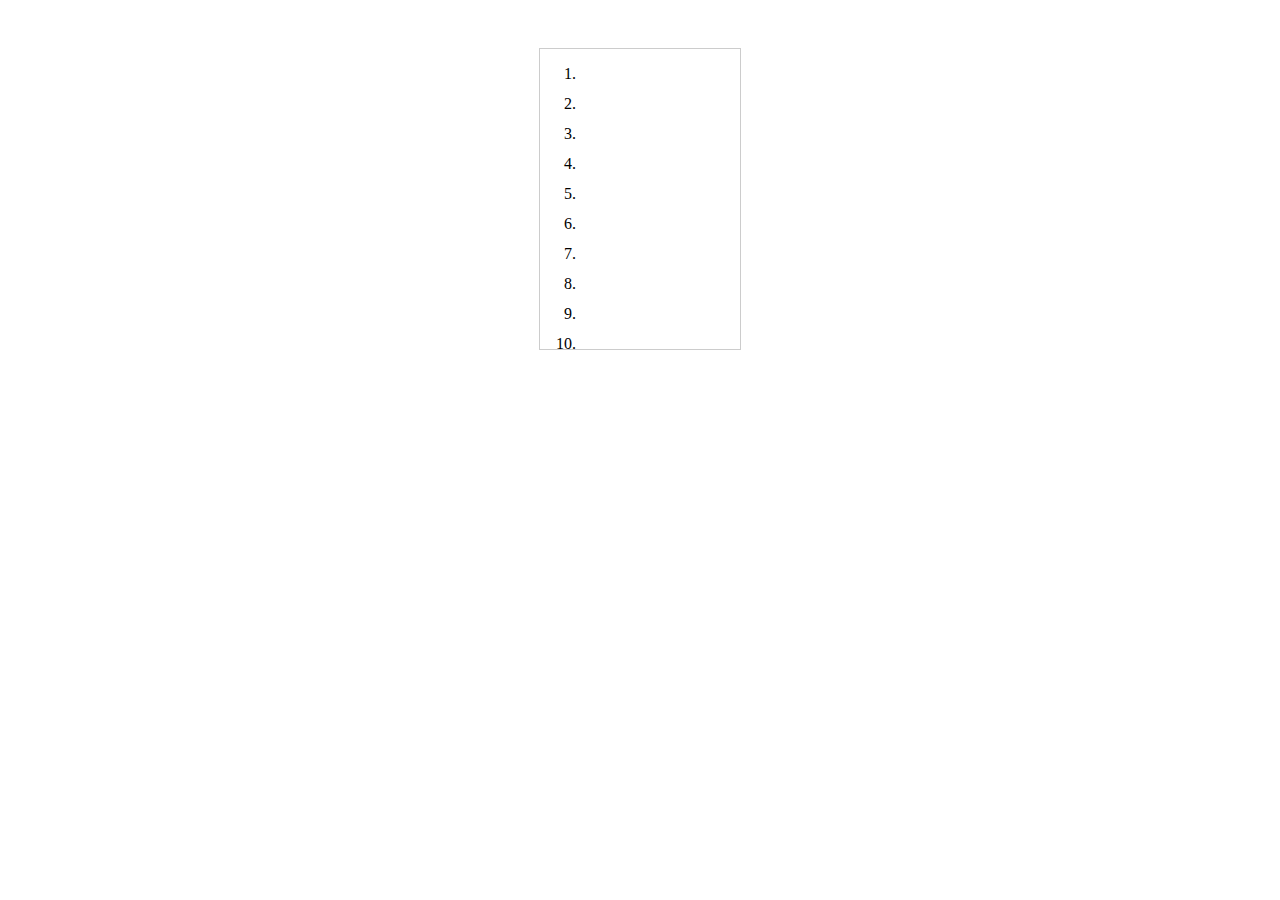
<file: text.html>
<!DOCTYPE html>
<html lang="zh-CN">

<head>
    <meta charset="UTF-8"/>
    <meta name="Keywords" content=""/>
    <meta name="Description" content=""/>
    <meta http-equiv="X-UA-Compatible" content="IE=edge,chrome=1"/>
    <meta name="viewport" content="width=device-width,initial-scale=1,user-scalable=no"/>
    <meta name="apple-mobile-web-app-capable" content="yes"/>
    <meta content="telephone=no" name="format-detection"/>
    <meta content="email=no" name="format-detection"/>
    <title>Document</title>
    <style>
        body {
            margin: 0;
            padding: 0;
        }

        div {
            position: relative;
            width: 200px;
            height: 300px;
            margin: 3em auto;
            border: 1px solid #CCC;
            overflow: hidden;
            -webkit-user-select: none;
            user-select: none;
        }

        ol {
            width: 100%;
        }

        ol > li {
            height: 30px;
        }
    </style>
</head>

<body>
<div>
    <ol>
        <li></li>
        <li></li>
        <li></li>
        <li></li>
        <li></li>
        <li></li>
        <li></li>
        <li></li>
        <li></li>
        <li></li>
        <li></li>
        <li></li>
        <li></li>
        <li></li>
        <li></li>
        <li></li>
        <li></li>
        <li></li>
        <li></li>
        <li></li>
        <li></li>
        <li></li>
        <li></li>
        <li></li>
        <li></li>
        <li></li>
        <li></li>
        <li></li>
        <li></li>
        <li></li>
        <li></li>
        <li></li>
        <li></li>
        <li></li>
        <li></li>
        <li></li>
        <li></li>
        <li></li>
        <li></li>
        <li></li>
    </ol>
</div>
<script>
    function myScroll(ctx) {
        var ol = ctx.firstElementChild || ctx.firstChild,
                offset = 50,//最大溢出值
                cur = 0,//列表滑动位置
                isDown = false,
                vy = 0,//滑动的力度
                fl = 150,//弹力,值越大,到度或到顶后,可以继续拉的越远
                isInTransition = false;//是否在滚动中

        ctx.addEventListener("touchstart", function (e) {
            if (isInTransition)return;//如果在滚动中，则中止执行
            clearTimeout(this._timer);//清除定时器
            vy = 0;
            this._oy = e.clientY - cur;//计算鼠标按下位置与列表当前位置的差值,列表位置初始值为0
            this._cy = e.clientY;//鼠标按下的位置
            this._oh = this.scrollHeight;//列表的高度
            this._ch = this.clientHeight;//容器的高度
            this._startTime = e.timeStamp;//鼠标按下时的时间戳
            isDown = true;//鼠标是否有按下，主要防止用户是从容器外开始滑动的

        });

        ctx.addEventListener("touchmove", function (e) {
            if (isDown) {//如果鼠标是从容器里开始滑动的
                if (e.timeStamp - this._startTime > 40) {//如果是慢速滑动，就不会产生力度，列表是跟着鼠标移动的
                    this._startTime = e.timeStamp;//慢速滑动不产生力度，所以需要实时更新时间戳
                    cur = e.clientY - this._oy;//列表位置应为 鼠标当前位置减去鼠标按下时与列表位置的差值,如:列表初始位置为0,鼠标在 5的位置按,那么差值为 5,此处假如鼠标从5滑动到了4,向上滑,cur = 4-5 =-1  ,假如鼠标从5滑动到了6,向下滑,cur= 6 - 5 = 1


                    if (cur > 0) {//如果列表位置大于0,既鼠标向下滑动并到顶时
                        cur *= fl / (fl + cur);//列表位置带入弹力模拟,公式只能死记硬背了,公式为:位置 *=弹力/(弹力+位置)
                    }else if (cur < this._ch - this._oh) {//如果列表位置小于 容器高度减列表高度(因为需要负数,所以反过来减),既向上滑动到最底部时。
                        //当列表滑动到最底部时,cur的值其实是等于 容器高度减列表高度的,假设窗口高度为10,列表为30,那此时cur为 10 - 30 = -20,但这里的判断是小于,所以当cur<-20时才会触发,如 -21;
                        cur += this._oh - this._ch;//列表位置加等于 列表高度减容器高度(这是与上面不同,这里是正减,得到了一个正数) ,这里 cur 为负数,加上一个正数,延用上面的假设,此时 cur = -21 + (30-10=20) = -1 ,所以这里算的是溢出数

//                        console.log(cur);
                        cur = cur * fl / (fl - cur) - this._oh + this._ch;//然后给溢出数带入弹力,延用上面的假设,这里为   cur = -1 * 150 /(150 - -1 = 151)~= -0.99 再减去 30  等于 -30.99  再加上容器高度 -30.99+10=-20.99  ,这也是公式,要死记。。
                    }
                    setPos(cur);//移动列表
                }
                vy = e.clientY - this._cy;//记录本次移动后,与前一次鼠标位置的滑动的距离,快速滑动时才有效,慢速滑动时差值为 1 或 0,vy可以理解为滑动的力度

//                console.log(vy);
                this._cy = e.clientY;//更新前一次位置为现在的位置,以备下一次比较
            }

        }, false);

        ctx.addEventListener("touchend", mleave, false);

        // ctx.addEventListener("mouseup", mleave, false);

        function setPos(y) {//传们列表y轴位置,移动列表
            ol.style.transform = "translateY(" + y + "px) translateZ(0)";
        }

        function ease(target) {
            isInTransition = true;
            ctx._timer = setInterval(function () {//回弹算法为  当前位置 减 目标位置 取2个百分点 递减
                cur -= (cur - target) * 0.2;
                if (Math.abs(cur - target) < 1) {//减到 当前位置 与 目标位置相差小于1 之后直接归位
                    cur = target;
                    clearInterval(ctx._timer);
                    isInTransition = false;
                }
                setPos(cur);
            }, 20);
        }

        function mleave(e) {
            if (isDown) {
                isDown = false;
                console.log(vy);
                var t = this,
                        friction = ((vy >> 31) * 2 + 1) * 0.5,//根据力度套用公式计算出惯性大小,公式要记住
                        oh = this.scrollHeight - this.clientHeight;
                this._timer = setInterval(function () {//
                    vy -= friction;//力度按 惯性的大小递减
                    cur += vy;//转换为额外的滑动距离
                    setPos(cur);//滑动列表

                    if (-cur - oh > offset) {//如果列表底部超出了
                        clearTimeout(t._timer);
                        ease(-oh);//回弹
                        return;
                    }
                    if (cur > offset) {//如果列表顶部超出了
                        clearTimeout(t._timer);
                        ease(0);//回弹
                        return;
                    }
                    if (Math.abs(vy) < 1) {//如果力度减小到小于1了,再做超出回弹
                        clearTimeout(t._timer);
                        if (cur > 0) {
                            ease(0);
                            return;
                        }
                        if (-cur > oh) {
                            ease(-oh);
                            return;
                        }
                    }
                }, 20);
            }
        }
    }

    myScroll(document.querySelector("div"));


//     **
//  * 这里只实现垂直滚动
//  */
var parent = document.getElementById('parent');
var content = document.getElementById('content')
var startY = 0; // 初始位置
var lastY = 0; // 上一次位置

/**
 * 用于缓动的变量
 */
var lastMoveTime = 0;
var lastMoveStart = 0;
var stopInertiaMove = false; // 是否停止缓动

parent.addEventListener('touchstart', function(e) {
    lastY = startY = e.touches[0].pageY;

    /**
     * 缓动代码
     */
    lastMoveStart = lastY;
    lastMoveTime = e.timeStamp || Date.now();
    stopInertiaMove = true;
});
parent.addEventListener('touchmove', function(e) {
    var nowY = e.touches[0].pageY;
    var moveY = nowY - lastY;
    var contentTop = content.style.top.replace('px', '');
    // 设置top值移动content
    content.style.top = (parseInt(contentTop) + moveY) + 'px';
    lastY = nowY;

    /**
     * 缓动代码
     */
    var nowTime = e.timeStamp || Date.now();
    stopInertiaMove = true;
    if(nowTime - lastMoveTime > 300) {
        lastMoveTime = nowTime;
        lastMoveStart = nowY;
    }
});
parent.addEventListener('touchend', function(e) {
    // do touchend
    var nowY = e.touches[0].pageY;
    var moveY = nowY - lastY;
    var contentTop = content.style.top.replace('px', '');
    var contentY = (parseInt(contentTop) + moveY);
    // 设置top值移动content
    content.style.top =  contentY + 'px';
    lastY = nowY;

    /**
     * 缓动代码
     */
    var nowTime = e.timeStamp || Date.now();
    var v = (nowY - lastMoveStart) / (nowTime - lastMoveTime); //最后一段时间手指划动速度
    stopInertiaMove = false;
    (function(v, startTime, contentY) {
        var dir = v > 0 ? -1 : 1; //加速度方向
        var deceleration = dir*0.0006;
        var duration = v / deceleration; // 速度消减至0所需时间
        var dist = v * duration / 2; //最终移动多少
        function inertiaMove() {
            if(stopInertiaMove) return;
            var nowTime = e.timeStamp || Date.now();
            var t = nowTime-startTime;
            var nowV = v + t*deceleration;
            // 速度方向变化表示速度达到0了
            if(dir*nowV < 0) {
                return;
            }
            var moveY = (v + nowV)/2 * t;
            content.style.top = (contentY + moveY) + "px";
            setTimeout(inertiaMove, 10);
        }
        inertiaMove();
    })(v, nowTime, contentY);
});
</script>
</body>

</html>
</file>
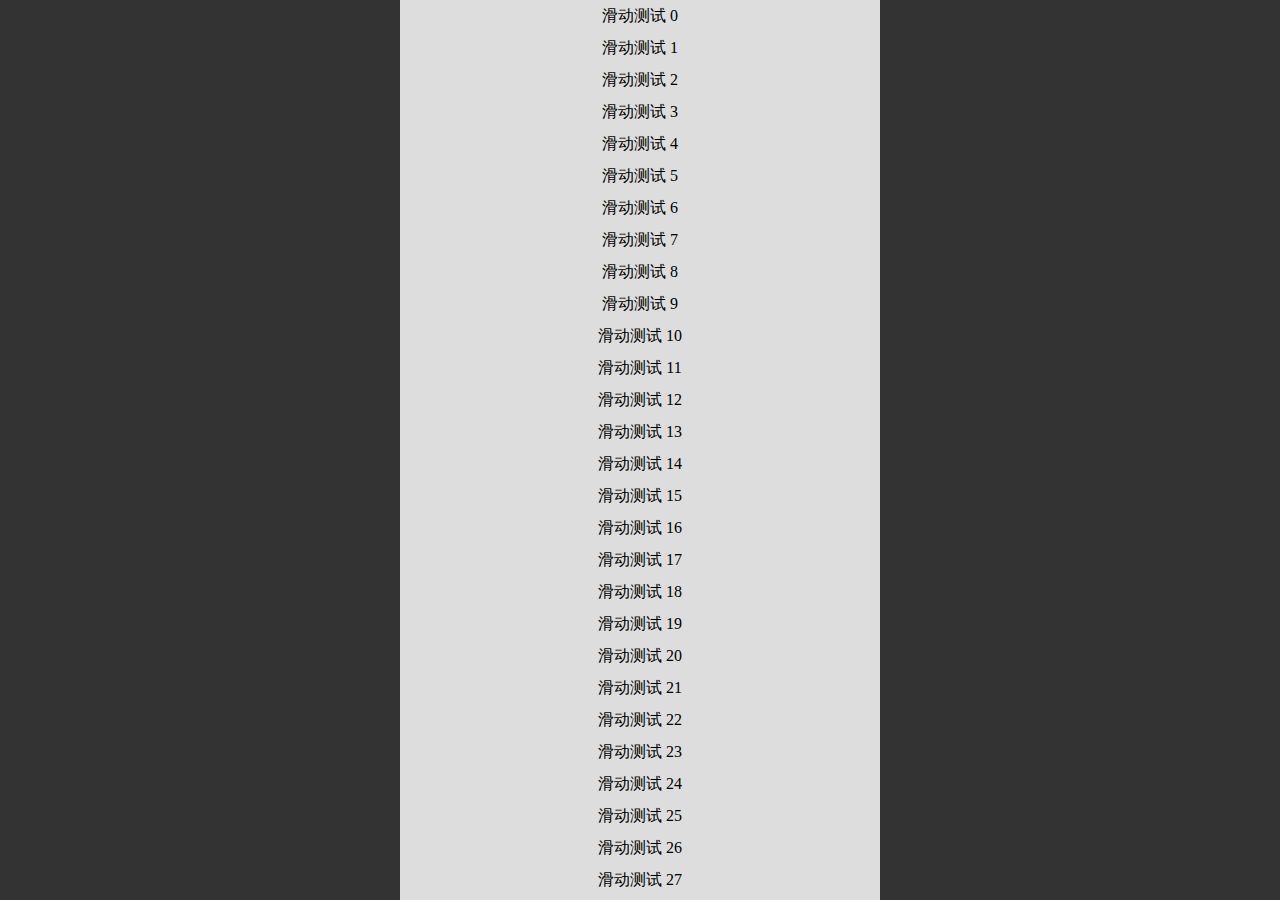
<file: touch copy.html>
<!DOCTYPE html>
<html lang="en">
<head>
    <meta charset="UTF-8">
    <meta name="viewport" content="width=device-width, initial-scale=1.0">
    <meta http-equiv="X-UA-Compatible" content="ie=edge">
    <title>Document</title>
    <style>
        body,html {background-color:#333; margin: 0; height: 100%; line-height: 2.0; font-family: 'Microsoft YaHei'; overflow-y:hidden;}
        #contain{margin: 0 auto; position:relative; width: 100%; max-width: 480px; _width: 480px; height: 100%; cursor: pointer !important;}
        #appArea{position: absolute; width: 100%; height: 100%; overflow: hidden;  background-color: #fff;}  
        #topInfo{position: absolute;top: 60px;width: 100%; height:60px; text-align: center; font-size: 18px; }
        #bottomInfo{position: absolute;bottom: 0;width: 100%;}
        #scrollerArea{position: absolute; right: 0; width: 1.5%; height: 100%;visibility: hidden;}
        #scroller{position: absolute; top:0; width: 100%;  background-color: #aaa;}
        #moveArea{position: absolute; top:0px; width: 100%; background-color: #ddd;}
    </style>
</head>
<body>
        <div id="contain">
                <div id="appArea">
                 <div id="topInfo">
                  logo or animate
                 </div>
                 <div id="bottomInfo">
                  some imformation  2014-4-28
                 </div>
                 <div id="moveArea"></div>
                 <div id="scrollerArea">
                  <div id="scroller"></div>
                 </div>
                </div>
               </div>
</body>
<script>
    window.onload = function() {
 /*测试数据*/
 var insert = '';
 for (var i = 0; i < 80; i++) {
  insert += '<div style = "width:100%; text-align:center;">滑动测试 ' + i + '</div>';
 }
 document.getElementById("moveArea").innerHTML = insert;
 /*测试数据   */
 var at = new appTouch({
  tContain : 'appArea', //必选：滑动区域id
  tMove : 'moveArea', //必选：移动区域id
  tScroller : 'scroller', //必选：自定义滚动条
  tScrollerArea : 'scrollerArea'//必选：滚动条区域
 }, onmoveend);
 //到顶/底回调
 function onmoveend(m) {
  //console.log(m);
 }
}
/*=====================
 * 名称: appTouch
 * 功能: web app滑动模拟组件
 * 参数: 相关配置
 ======================*/
var appTouch = function(config, callback) {
 this.touchContain = config.tContain;
 this.touchMove = config.tMove;
 this.touchScroller = config.tScroller;
 this.touchScrollerArea = config.tScrollerArea;
 this.callbackfn = callback;
 this.move();
}

appTouch.prototype = {
 move : function(e) {
  var monitor = document.getElementById(this.touchContain), //监听容器
  target = document.getElementById(this.touchMove), //移动目标
  scroller = document.getElementById(this.touchScroller), //自定义滚动条
  scrollerArea = document.getElementById(this.touchScrollerArea), //滚动条区域
  sheight = monitor.offsetHeight / target.offsetHeight * monitor.offsetHeight, //自定义滚动条的长度
  st = (target.offsetHeight - monitor.offsetHeight) / (monitor.offsetHeight - sheight), //移动块对应滚轮单位长度
  tslow = 4, //到顶/底减基数
  tMove = 0, //滑块到顶top值
  tMoveL = tMove + 140, //到顶允许下拉范围
  bMove = monitor.offsetHeight - target.offsetHeight, //滑块到底top值
  bMoveL = bMove - 140, //到底允许上滑范围
  callbackfn = this.callbackfn, //回调函数
  flg = false, //标记是否滑动
  startY, //标记起始位置
  startTop, //标记滑动起始时的高度值
  move = 0;
  //移动距离
  //鼠标事件注册
  addEvent(monitor, 'mousedown', moveStart);
  addEvent(monitor, 'mousemove', moveIn);
  addEvent(monitor, 'mouseup', moveEnd);
  addEvent(window, 'mousemove', moveIn);
  addEvent(window, 'mouseup', moveEnd);
  //移动设备触摸事件注册
  addEvent(monitor, 'touchstart', moveStart);
  addEvent(monitor, 'touchmove', moveIn);
  addEvent(monitor, 'touchend', moveEnd);
  /**
   *外观/门面模式包装
   */
  /*事件监听 */
  function addEvent(el, type, fn) {
   if (el.addEventListener) {
    el.addEventListener(type, fn, false);
   } else if (el.attachEvent) {
    el.attachEvent('on' + type, fn);
   } else {
    el['on' + type] = fn;
   }
  }

  //取消浏览器默认行为
  function stop(e) {
   //Opera/Chrome/FF
   if (e.preventDefault)
    e.preventDefault();
   //IE
   e.returnValue = false;
  }

  //包装结束
  /**
   *操作函数
   */
  //惯性缓动参数
  var lastMoveTime = 0;
  var lastMoveStart = 0;
  var stopInertiaMove = false;
  /*移动触发*/
  function moveStart(e) {
   stop(e);
   flg = true;
   if (e.touches)
    e = e.touches[0];
   startY = e.clientY;
   startTop = target.style.top || 0;
   //惯性缓动
   lastMoveStart = startY;
   lastMoveTime = new Date().getTime();
   stopInertiaMove = true;
   scrollerArea.style.visibility = 'visible';

  }

  /*移动过程中*/
  function moveIn(e) {
   if (flg) {
    stop(e);
    if (e.touches)
     e = e.touches[0];
    move = e.clientY - startY + parseInt(startTop);
    if (move > tMove) {
     (move - tMove) / tslow + tMove > tMoveL ? move = tMoveL : move = (move - tMove) / tslow + tMove

    } else if (move < bMove)
     (move - bMove) / tslow + bMove < bMoveL ? move = bMoveL : move = (move - bMove) / tslow + bMove;
    target.style.top = move + 'px';
    scroller.style.top = -move / st + 'px';
    //惯性缓动
    var nowTime = new Date().getTime();
    stopInertiaMove = true;
    if (nowTime - lastMoveTime > 300) {
     lastMoveTime = nowTime;
     lastMoveStart = e.clientY;
    }
   }
  }

  /*移动结束*/
  function moveEnd(e) {
   stop(e);
   if (e.touches)
    e = e.touches[0];
   //惯性缓动
   var contentTop = target.style.top.replace('px', '');
   var contentY = (parseInt(contentTop) + e.clientY - lastMoveStart);
   var nowTime = new Date().getTime();
   var v = (e.clientY - lastMoveStart) / (nowTime - lastMoveTime);
   //最后一段时间手指划动速度
   stopInertiaMove = false;
   (function(v, startTime, contentY) {
    var dir = v > 0 ? -1 : 1;
    //加速度方向
    var deceleration = dir * 0.005;
    function inertiaMove() {
     if (stopInertiaMove)
      return;
     var nowTime = new Date().getTime();
     var t = nowTime - startTime;
     var nowV = v + t * deceleration;
     var moveY = (v + nowV) / 2 * t;
     // 速度方向变化表示速度达到0了
     if (dir * nowV > 0) {
      if (move > tMove) {
       callbackfn('到顶了');
       target.style.top = tMove + 'px';
       scroller.style.top = tMove + 'px';
      } else if (move < bMove) {
       callbackfn('到底了');
       target.style.top = bMove + 'px';
       scroller.style.top = -bMove / st + 'px';
      }
      setTimeout(function() {
       if (!stopInertiaMove)
        scrollerArea.style.visibility = 'hidden';
      }, 4000);
      return;
     }
     move = contentY + moveY;
     if (move > tMove) {
      t /= 20;
      move = (move - tMove) / 10 + tMove;
     } else if (move < bMove) {
      t /= 20;
      move = (move - bMove) / 10 + bMove;
     }
     target.style.top = move + "px";
     scroller.style.top = -move / st + 'px';
     setTimeout(inertiaMove, 10);
    }

    inertiaMove();
   })(v, nowTime, contentY);
   move = 0;
   flg = false;
  }

  //操作结束
  /**
   *相关初始化
   */
  //滚动条长度初始化
  scroller.style.height = sheight + 'px';
  //初始化结束

 },
 otherInteract : function() {
  //其他功能扩充
 }
}
</script>
</html>
</file>
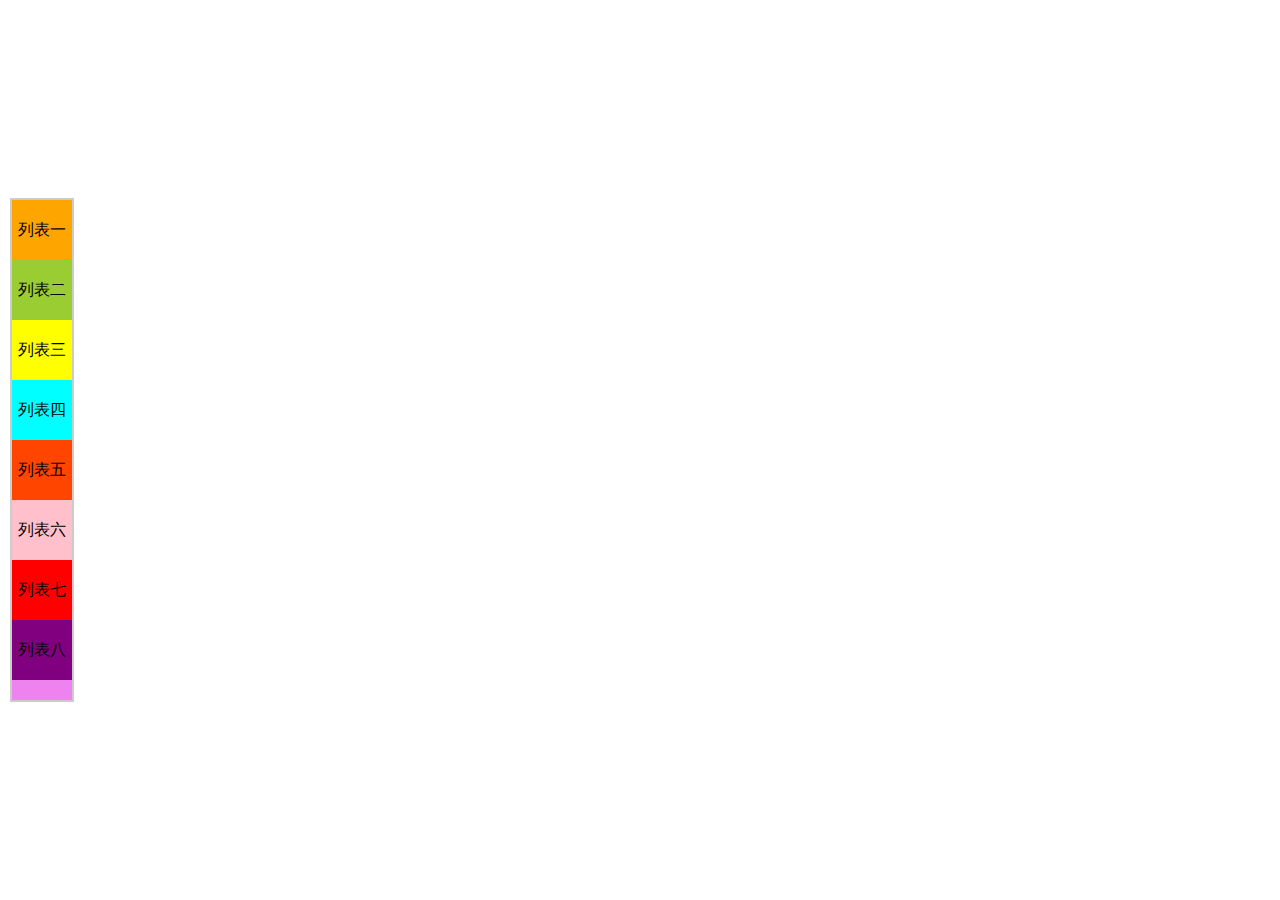
<file: touch.html>
<!DOCTYPE html>
<html lang="en">

<head>
  <meta charset="UTF-8">
  <meta name="viewport" content="width=device-width, user-scalable=no, initial-scale=1.0, maximum-scale=1.0, minimum-scale=1.0">
  <meta http-equiv="X-UA-Compatible" content="ie=edge">
  <title>移动端 Touch 滑动反弹</title>
  <style>
    /* 样式初始化 */
    * {
      margin: 0;
      padding: 0;
    }

    html,
    body {
      width: 100%;

    }

    aside {
      height: 100%;
      width: 100%;
    }

    /* 列表的父盒子，限制宽高 */
    /* 注意设置overflow: hidden;样式后，超出这个盒子的ul将不会显示 */
    .draw {
      width: 60px;
      height: 500px;
      border: 2px solid #ccc;
      overflow: hidden;
      position: fixed;
      left: 10px;
      top: 50%;
      transform: translateY(-50%);
    }

    /* li 设置了浮动， 所以 ul 要清除浮动 */
    ul:after {
      content: "";
      display: block;
      visibility: hidden;
      height: 0;
      clear: both;
    }

    ul {
      zoom: 1;
    }

    li {
      list-style: none;
      float: left;
      width: 60px;
      height: 60px;
      line-height: 60px;
      text-align: center;
    }
  </style>
</head>
<aside class="main">
  <div class="draw" id="draw">
    <ul>
      <li style="background:orange">列表一</li>
      <li style="background:yellowgreen">列表二</li>
      <li style="background:yellow">列表三</li>
      <li style="background:cyan">列表四</li>
      <li style="background:orangered">列表五</li>
      <li style="background:pink">列表六</li>
      <li style="background:red">列表七</li>
      <li style="background:purple">列表八</li>
      <li style="background:violet">列表九</li>
      <li style="background:brown">列表十</li>
      <li style="background:orange">列表一</li>
      <li style="background:yellowgreen">列表二</li>
      <li style="background:yellow">列表三</li>
      <li style="background:cyan">列表四</li>
      <li style="background:orangered">列表五</li>
      <li style="background:pink">列表六</li>
      <li style="background:red">列表七</li>
      <li style="background:purple">列表八</li>
      <li style="background:violet">列表九</li>
      <li style="background:brown">列表十</li>
      <li style="background:orange">列表一</li>
      <li style="background:yellowgreen">列表二</li>
      <li style="background:yellow">列表三</li>
      <li style="background:cyan">列表四</li>
      <li style="background:orangered">列表五</li>
      <li style="background:pink">列表六</li>
      <li style="background:red">列表七</li>
      <li style="background:purple">列表八</li>
      <li style="background:violet">列表九</li>
      <li style="background:brown">列表十</li>
      <li style="background:orange">列表一</li>
      <li style="background:yellowgreen">列表二</li>
      <li style="background:yellow">列表三</li>
      <li style="background:cyan">列表四</li>
      <li style="background:orangered">列表五</li>
      <li style="background:pink">列表六</li>
      <li style="background:red">列表七</li>
      <li style="background:purple">列表八</li>
      <li style="background:violet">列表九</li>
      <li style="background:brown">列表十</li>
    </ul>
  </div>
</aside>

<body>
  <script>
    var draw = document.querySelector('#draw');
    var ul = draw.children[0];

    var startY = 0; // 刚触碰到屏幕的时的手指信息
    var centerY = 0; // 用来记录每次触摸时上一次的偏移距离
    var maxDown = 50; // 设定一个最大向下滑动的距离
    var maxUp = -(ul.offsetHeight - draw.offsetHeight + maxDown); // 求得一个最大向上滑动的距离
    var maxUpBounce = 0; // 向上反弹值
    var maxDownBounce = -(ul.offsetHeight - draw.offsetHeight); // 向下反弹值

    // touchstart 时，记录手指在 Y 轴上的落点距离可视顶部距离
    ul.addEventListener('touchstart', function (e) {
      startY = e.changedTouches[0].clientY;
    })

    // touchmove 时，记录此时手指在 Y 轴上的落点距离可视顶部距离
    ul.addEventListener('touchmove', function (e) {
      // 清除过渡
      ul.style.transition = 'none';
      // 获取差值
      var dy = e.changedTouches[0].clientY - startY;

      // 上次的滑动距离加上本次的滑动距离
      var tempY = centerY + dy;

      // 当上次滑动的距离加上本次滑动的距离 大于 设定的最大向下距离的时候
      if (tempY > maxDown) {
        tempY = maxDown;
      }
      // 当上次滑动的距离加上本次滑动的距离 小于 设定的最大向上距离的时候 
      else if (tempY < maxUp) {
        tempY = maxUp;
      }

      // 设置 ul 在 Y 轴上的偏移
      ul.style.transform = 'translateY(' + tempY + 'px)';
    })

    // touchend 时，记录此时手指在 Y 轴上的落点距离可视顶部距离
    ul.addEventListener('touchend', function (e) {
      // 获取差值
      var dy = e.changedTouches[0].clientY - startY;
      // 记录移动的距离
      centerY = centerY + dy;

      // 两次滑动的距离 大于 设定的 向上 反弹值时
      if (centerY > maxUpBounce) {
        // 让两次滑动的距离 等于 设置的值
        centerY = maxUpBounce;
        // 添加过渡
        ul.style.transition = 'transform .5s';
        ul.style.transform = 'translateY(' + centerY + 'px)';
      }
      // 两次滑动的距离 小于 设定的 向下 反弹值时
      else if (centerY < maxDownBounce) {
        // 让两次滑动的距离 等于 设置的值
        let div = document.createElement("div");
		div.style.cssText = 'width:100%;height:20px;border:1px red solid;float:left';
		div.innerHTML = 'nihaoniubi';
		document.querySelector("#draw ul").appendChild(div);
        console.log(div.offsetHeight);
        
        maxUp = -(ul.offsetHeight - draw.offsetHeight + maxDown)+div.offsetHeight;
        maxDownBounce = -(ul.offsetHeight - draw.offsetHeight)+div.offsetHeight;
         // 让两次滑动的距离 等于 设置的值
         centerY = maxDownBounce - div.offsetHeight;
        
        // 添加过渡
        ul.style.transition = 'transform .5s';
        ul.style.transform = 'translateY(' + centerY + 'px)';
        console.log('====================================');
        console.log(1111,centerY);
        console.log('====================================');
      }
    })
  </script>
</body>

</html>
</file>
